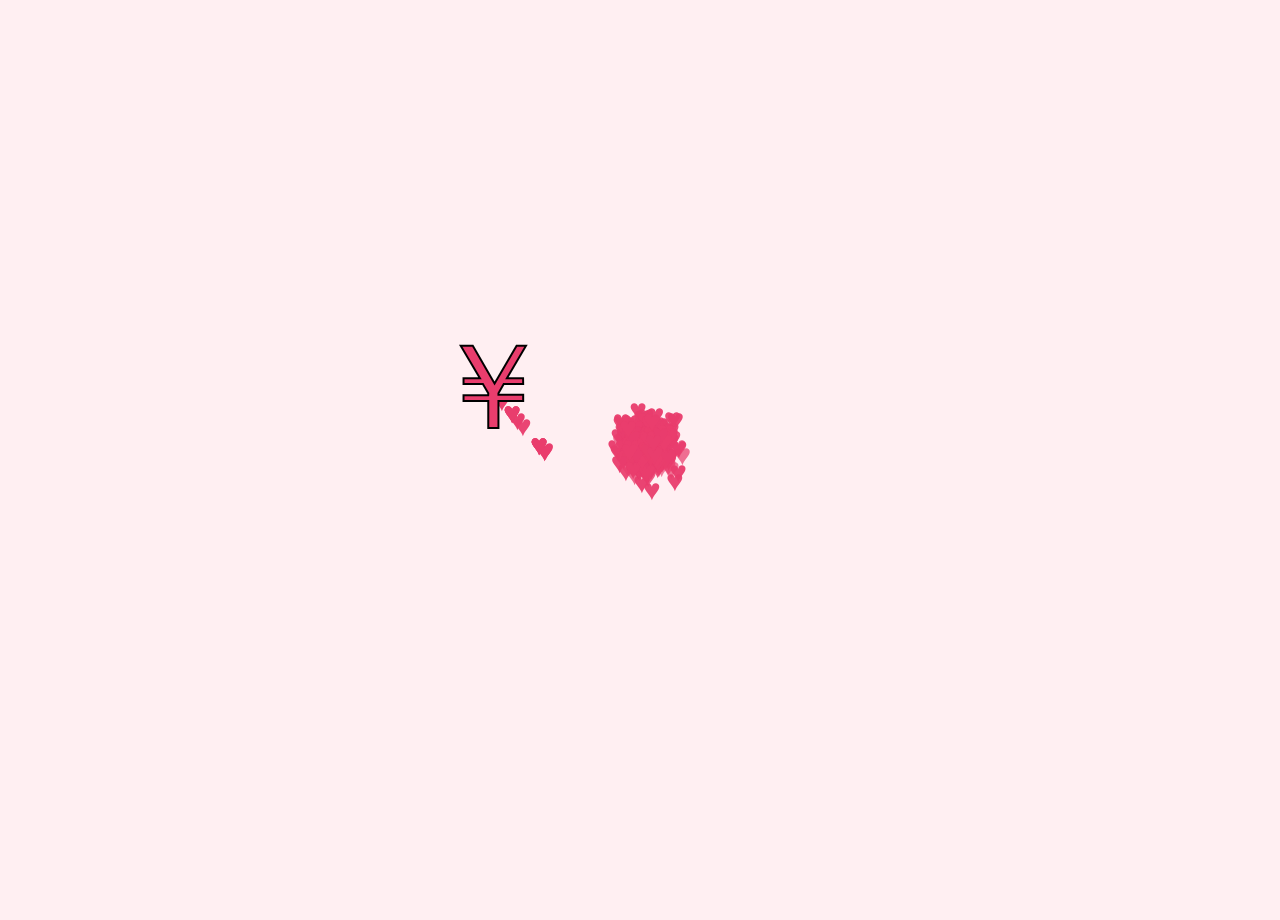
<file: index.html>
<!doctype html>  
<html>  
<head>    
<title>Heart</title>   
<meta charset="UTF-8">    
</head>    
<body>    
	<canvas id="c"></canvas>    
	<script>    
   		var b = document.body;
    	var c = document.getElementsByTagName('canvas')[0];
    	var a = c.getContext('2d');
	</script>
    <script>
	eval('var M=Math,n=M.pow,i,E=2,F="rgba(233,61,109,",d=M.cos,z=M.sin,L=1,u=30,W=window,w=c.width=W.innerWidth,h=c.height=W.innerHeight,r=_1){return M.random()*2-1},y="px Arial",v="￥",q="♥",X=w/2,Y=h/2,T=4,p=_1){var e=this;e.g=_1){e.x=X;e.y=Y;e.k=0;e.l=0;e.t=M.random()*19000;e.c=e.t};e.d=_1){a.fillStyle=F+(e.c/e.t)+")";a.fillText(q,e.x,e.y);e.c-=50;e.x+=e.k;e.y+=e.l;e.k=e.k+r();e.l=e.l+r();if(e.c<0||e.x>w||e.x<0||e.y>h||e.y<0){e.g()}};e.g()},A,B;a.textAlign="center";a.strokeStyle="#000";a.lineWidth=2;for(i=0;i<350;i++){M[i]=new p()}setInterval(_1){a.clearRect(0,0,w,h);a.font=u+y;X=(w/6*n(z(T),3)+w/2);Y=0.8*(-h/40*(13*d(T)-5*d(2*T)-2*d(3*T)-d(4*T))+h/2.3);T+=(z(T)+3)/99;for(i=0;i<350;i++){with(M[i]){A=(x/w-0.5)*2,B=-(y/h-0.5);if(L&&(A*A+2*n((B-0.5*n(M.abs(A),0.5)),2))>0.11){k=l=0}d()}}a.font=120+y;if(E>0.1){if(E<1){a.fillStyle=F+E+")";a.fillText("点击",w/2,h/2)}E-=0.02}a.fillStyle="#E93D6D";a.fillText(v,X,Y+u);a.strokeText(v,X,Y+u)},50);b.bgColor="#FFEFF2";c.onmouseup=_1){L=(L)?0:1}'.replace(/(_1)/g,'function('))
    </script>
</body> 
</html>
</file>
